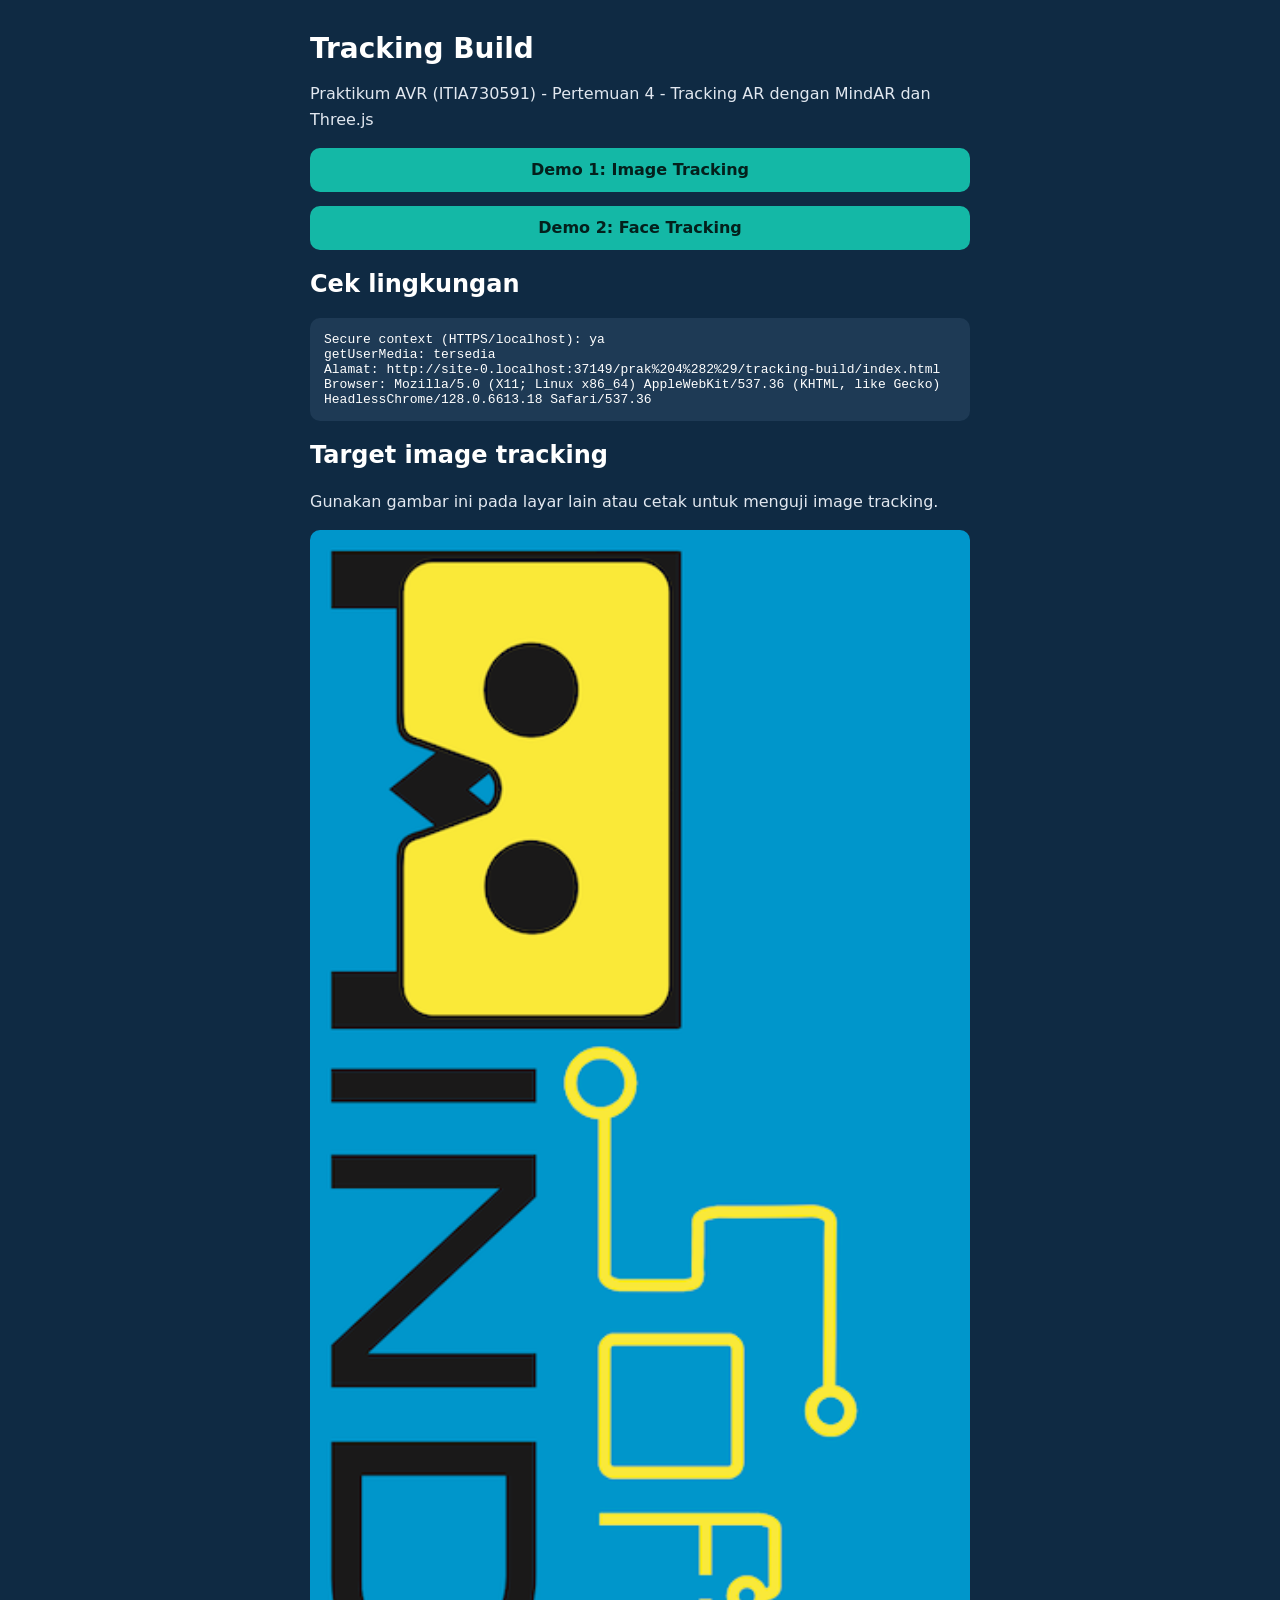
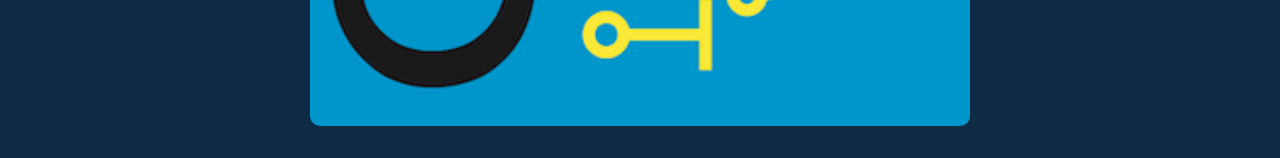
<file: prak 4(2)/tracking-build/index.html>
<!DOCTYPE html>
<html lang="id"><head><meta charset="utf-8"><meta name="viewport" content="width=device-width, initial-scale=1"><title>Tracking Build - Pertemuan 4</title><link rel="stylesheet" href="./src/styles.css"></head>
<body><main><h1>Tracking Build</h1><p>Praktikum AVR (ITIA730591) - Pertemuan 4 - Tracking AR dengan MindAR dan Three.js</p>
<a class="btn" href="./image-tracking.html">Demo 1: Image Tracking</a><a class="btn" href="./face-tracking.html">Demo 2: Face Tracking</a>
<h2>Cek lingkungan</h2><pre id="env"></pre><h2>Target image tracking</h2><p>Gunakan gambar ini pada layar lain atau cetak untuk menguji image tracking.</p><img class="target-preview" src="./assets/images/target-card.png" alt="Gambar target untuk demo image tracking">
<script>const lines=['Secure context (HTTPS/localhost): '+(window.isSecureContext?'ya':'TIDAK'),'getUserMedia: '+(navigator.mediaDevices?.getUserMedia?'tersedia':'TIDAK tersedia'),'Alamat: '+location.href,'Browser: '+navigator.userAgent];document.getElementById('env').textContent=lines.join('\n');</script></main></body></html>
</file>
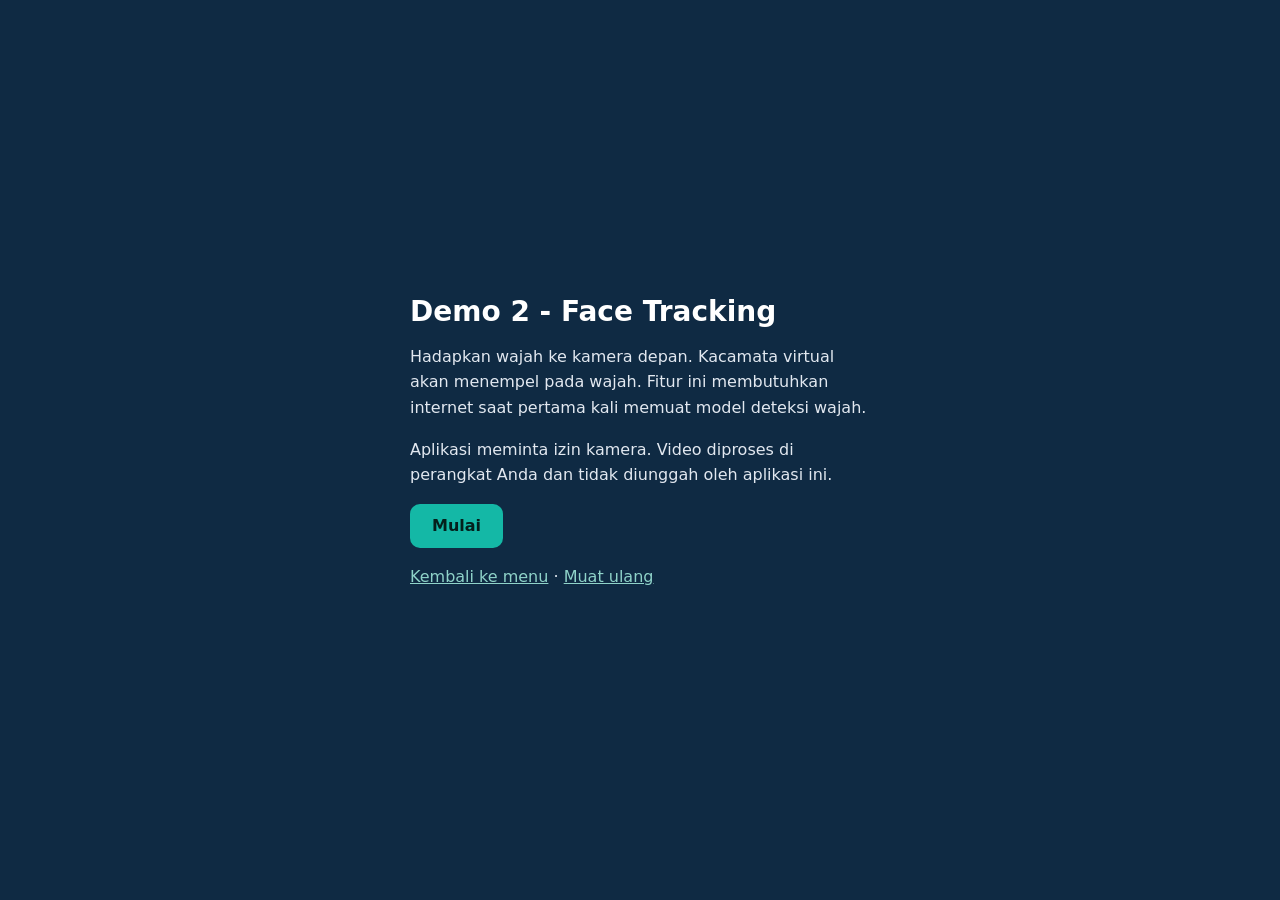
<file: prak 4(2)/tracking-build/face-tracking.html>
<!DOCTYPE html>
<html lang="id"><head><meta charset="utf-8"><meta name="viewport" content="width=device-width, initial-scale=1, viewport-fit=cover"><title>Demo 2 - Face Tracking</title><link rel="stylesheet" href="./src/styles.css">
<script type="importmap">{"imports":{"three":"./vendor/three/three.module.js","three/addons/":"./vendor/three/addons/"}}</script></head>
<body><div id="bar"><a href="./index.html">&larr; Menu</a><span id="status" data-state="idle" role="status">Belum dimulai</span></div><div id="container"></div><div id="info">Belum ada informasi.</div>
<div id="consent"><div class="card"><h1>Demo 2 - Face Tracking</h1><p>Hadapkan wajah ke kamera depan. Kacamata virtual akan menempel pada wajah. Fitur ini membutuhkan internet saat pertama kali memuat model deteksi wajah.</p><p>Aplikasi meminta izin kamera. Video diproses di perangkat Anda dan tidak diunggah oleh aplikasi ini.</p><p id="startError" role="alert"></p><button id="startBtn">Mulai</button><p><a href="./index.html">Kembali ke menu</a> &middot; <a href="./face-tracking.html">Muat ulang</a></p></div></div>
<script type="module" src="./src/face-demo.js"></script></body></html>
</file>
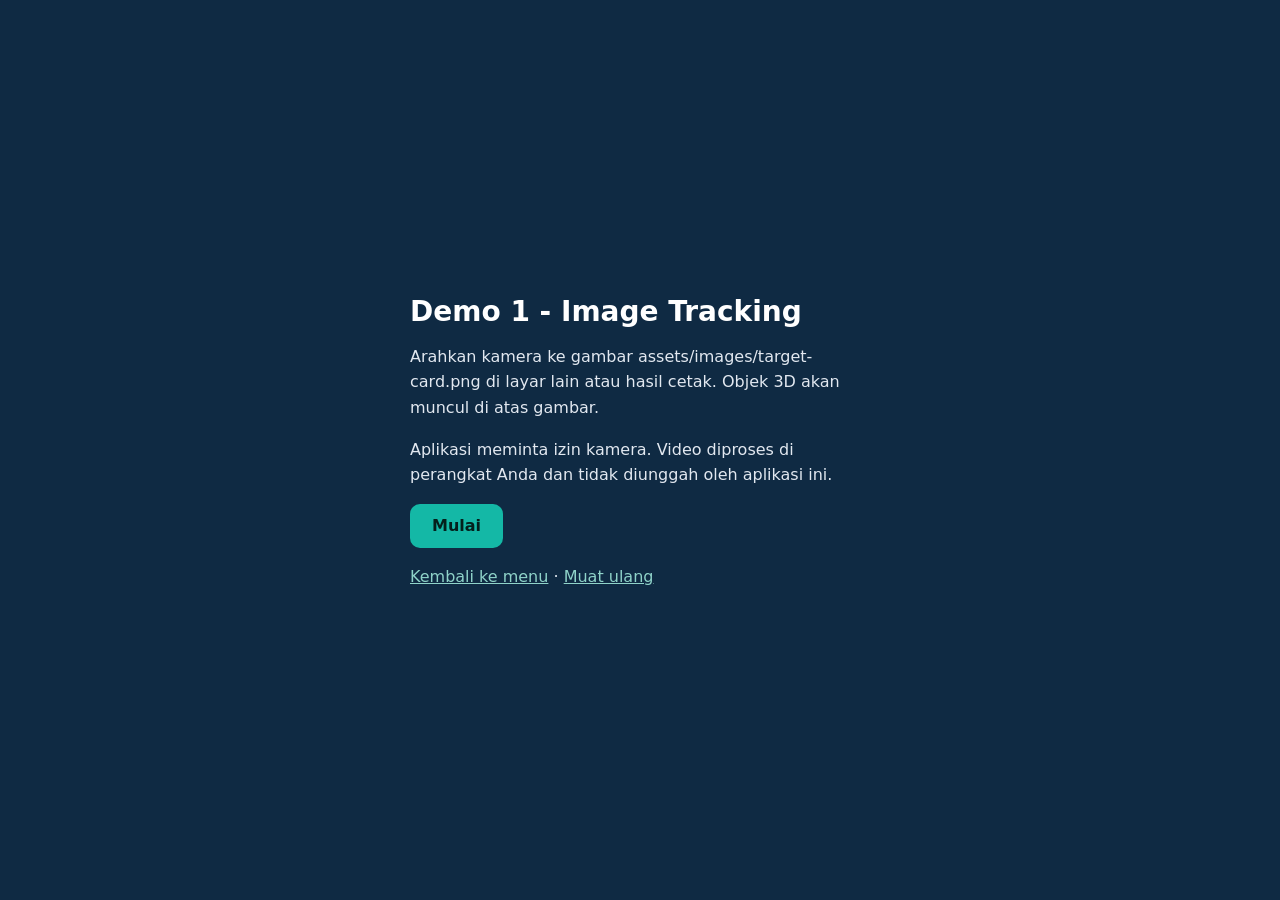
<file: prak 4(2)/tracking-build/image-tracking.html>
<!DOCTYPE html>
<html lang="id"><head><meta charset="utf-8"><meta name="viewport" content="width=device-width, initial-scale=1, viewport-fit=cover"><title>Demo 1 - Image Tracking</title><link rel="stylesheet" href="./src/styles.css">
<script type="importmap">{"imports":{"three":"./vendor/three/three.module.js","three/addons/":"./vendor/three/addons/"}}</script></head>
<body><div id="bar"><a href="./index.html">&larr; Menu</a><span id="status" data-state="idle" role="status">Belum dimulai</span></div><div id="container"></div><div id="info">Belum ada informasi.</div>
<div id="consent"><div class="card"><h1>Demo 1 - Image Tracking</h1><p>Arahkan kamera ke gambar assets/images/target-card.png di layar lain atau hasil cetak. Objek 3D akan muncul di atas gambar.</p><p>Aplikasi meminta izin kamera. Video diproses di perangkat Anda dan tidak diunggah oleh aplikasi ini.</p><p id="startError" role="alert"></p><button id="startBtn">Mulai</button><p><a href="./index.html">Kembali ke menu</a> &middot; <a href="./image-tracking.html">Muat ulang</a></p></div></div>
<script type="module" src="./src/image-demo.js"></script></body></html>
</file>
<file: prak 4(2)/tracking-build/src/styles.css>
*{box-sizing:border-box}
html,body{margin:0;min-height:100%;font-family:system-ui,Segoe UI,Roboto,sans-serif;background:#0f2a43;color:#fff}
#container{position:fixed;inset:0;overflow:hidden}
#bar{position:fixed;top:0;left:0;right:0;z-index:5;display:flex;gap:12px;align-items:center;padding:12px;background:rgba(15,42,67,.88)}
a{color:#8fd3c9}
#bar a{text-decoration:none;font-size:14px}
#status{flex:1;font-size:14px;font-weight:600;text-align:right}
#status[data-state="idle"]{color:#cbd5e1}
#status[data-state="searching"]{color:#fbbf24}
#status[data-state="found"]{color:#34d399}
#status[data-state="error"]{color:#f87171}
#info{position:fixed;left:0;right:0;bottom:0;z-index:5;padding:10px 12px;font-size:12px;background:rgba(15,42,67,.88);color:#cbd5e1}
#consent{position:fixed;inset:0;z-index:10;display:flex;align-items:center;justify-content:center;padding:20px;background:#0f2a43;overflow:auto}
.card{max-width:460px}
h1{font-size:28px;margin:0 0 14px}
p{line-height:1.6;color:#e2e8f0}
button,.btn{font:inherit;font-weight:700;padding:12px 22px;border:0;border-radius:10px;background:#14b8a6;color:#04201c;cursor:pointer;min-height:44px}
button:disabled{opacity:.6;cursor:wait}
button:focus-visible,a:focus-visible{outline:3px solid #fbbf24;outline-offset:4px}
#startError{color:#f87171;white-space:pre-wrap}
main{max-width:700px;margin:auto;padding:32px 20px}
.btn{display:block;margin:14px 0;text-decoration:none;text-align:center}
pre{background:#1e3a55;padding:14px;border-radius:10px;font-size:13px;white-space:pre-wrap;overflow-wrap:anywhere}
.target-preview{display:block;width:100%;height:auto;border-radius:10px}
small{color:#cbd5e1}
</file>
